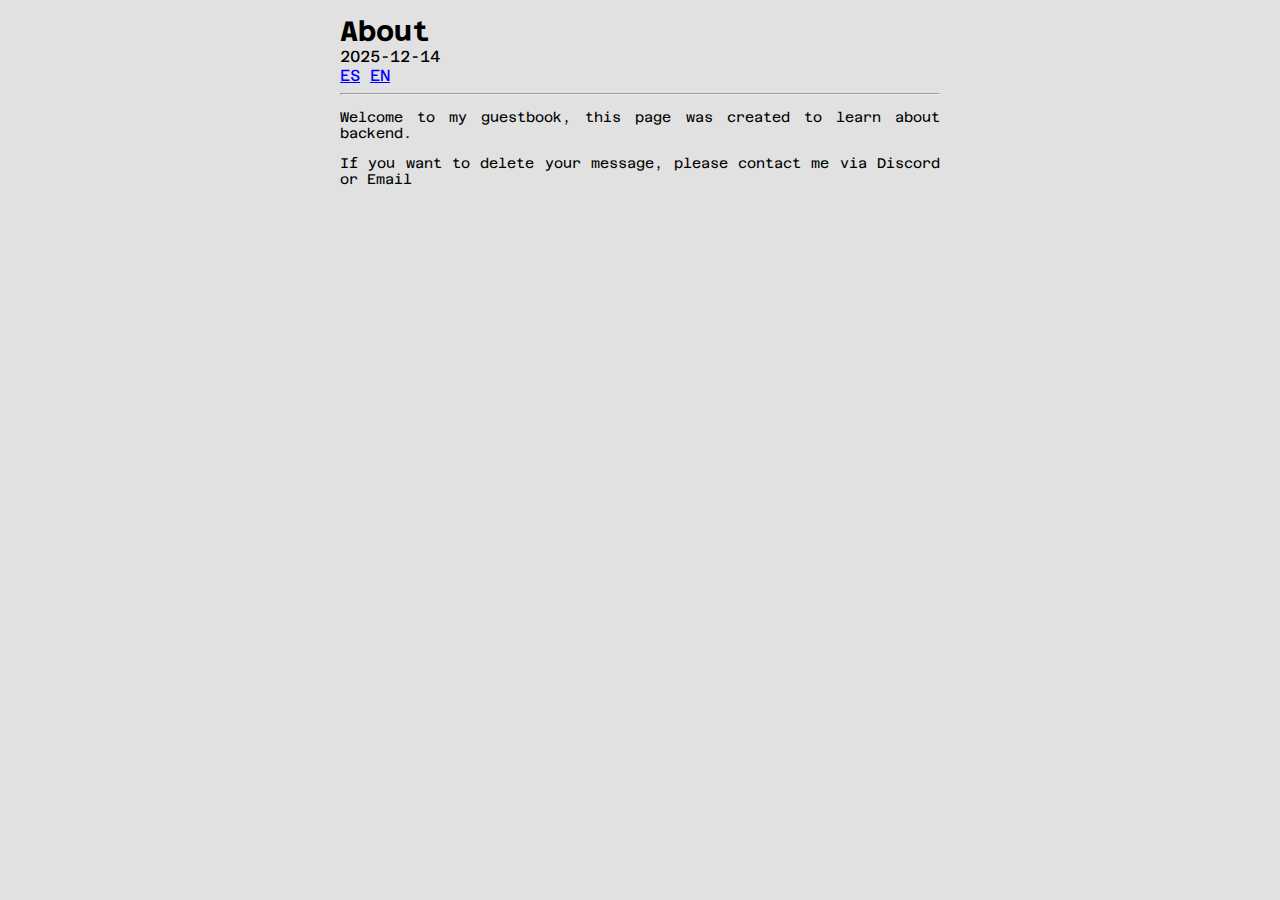
<file: templates/about.html>
<!DOCTYPE html>
<html>
    <head>
        <link rel="stylesheet" href="../static/styles/single-page.css">
        <title>About</title>

    </head>
    <body class="azeret-text ">
		<div class="head">
			<div>
				<span id="title" >About</span>
			</div>
			<div>
				<span id="date">2025-12-14</span>
			</div>
			<div>
			    <a href="#">ES</a>
				<a href="#">EN</a>
			</div>
			<hr>
			<div id="content">
			    <p>Welcome to my guestbook, this page was created to learn about backend.</p>


				<p>If you want to delete your message, please contact me via Discord or Email </p>

				<p></p>


			</div>

		</div>
    </body>
</html>
</file>
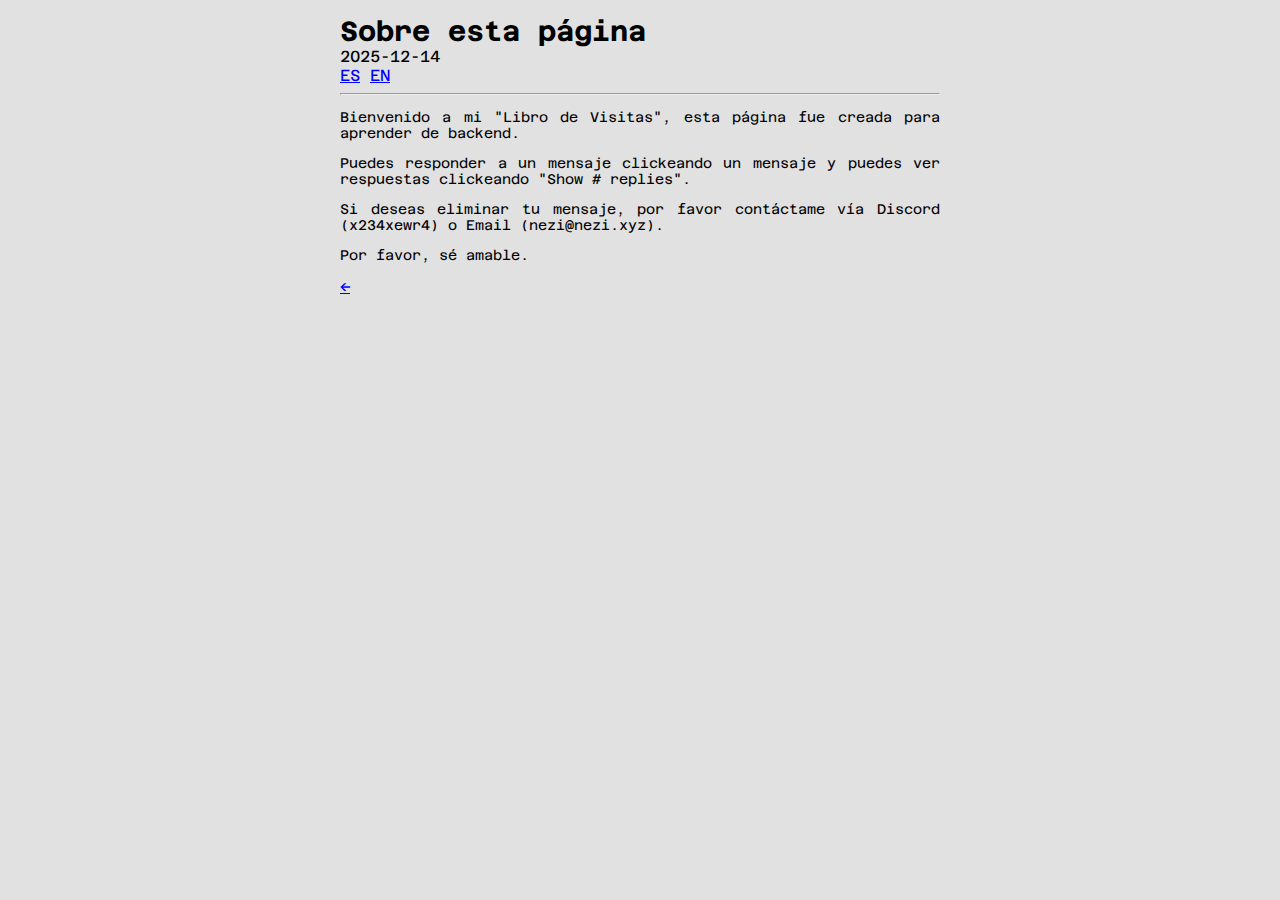
<file: templates/aboutes.html>
<!DOCTYPE html>
<html>
    <head>
        <link rel="stylesheet" href="../static/styles/single-page.css">
        <link rel="icon" href="/static/favico.jpg">
        <title>About</title>

    </head>
    <body class="azeret-text ">
		<div class="head">
			<div>
				<span id="title" >Sobre esta página</span>
			</div>
			<div>
				<span id="date">2025-12-14</span>
			</div>
			<div>
			    <a href="/aboutes">ES</a>
				<a href="/about">EN</a>
			</div>
			<hr>
			<div id="content">
				<p>Bienvenido a mi "Libro de Visitas", esta página fue creada para aprender de backend.</p>

				<p>Puedes responder a un mensaje clickeando un mensaje y puedes ver respuestas clickeando "Show # replies".</p>

				<p>Si deseas eliminar tu mensaje, por favor contáctame vía Discord (x234xewr4) o Email (nezi@nezi.xyz).</p>

				<p>Por favor, sé amable.</p>
			</div>

			<a href="/"><-</a>

		</div>
    </body>
</html>
</file>
<file: static/styles/single-page.css>
@import url('https://fonts.googleapis.com/css2?family=Azeret+Mono:ital,wght@0,100..900;1,100..900&display=swap');

.azeret-text {
  font-family: "Azeret Mono", serif;
  font-optical-sizing: auto;
  font-style: 500;
}



body{
	margin:auto;
	width: 600px;;
	align-items: center;
	vertical-align:top;
	background: #E1E1E1;
}

#title{
	font-size: 28px;
	font-weight: bold;
}

#date{
	size:14px;
	margin-top: 5px;
}

.head{
	margin-top:15px;
}

img{
	display: block;
	margin:auto;
	height: auto ;
	max-width: 100%;
	padding: 20px 0 0 0;
}

#content{
	text-align: justify;
	margin:auto;
}

p{
	font-size: 14px;
}


pre{
  border-radius: 15px;
}

pre code {
    display: block;
    background: rgba(30, 30, 30, 0.85);
    padding: 1rem;
    border-radius: 12px;
    font-family: "Fira Code", "JetBrains Mono", monospace;
    font-size: 15px;
    box-shadow: 0 4px 12px rgba(0, 0, 0, 0.25); /* soft shadow */
}

a:visited {
	color: #000EEE;
}

a{
	color:blue
}

.laguage-switcher{
	color: blue;
}

.language-switcher:visited{
	color: blue;
}
</file>
